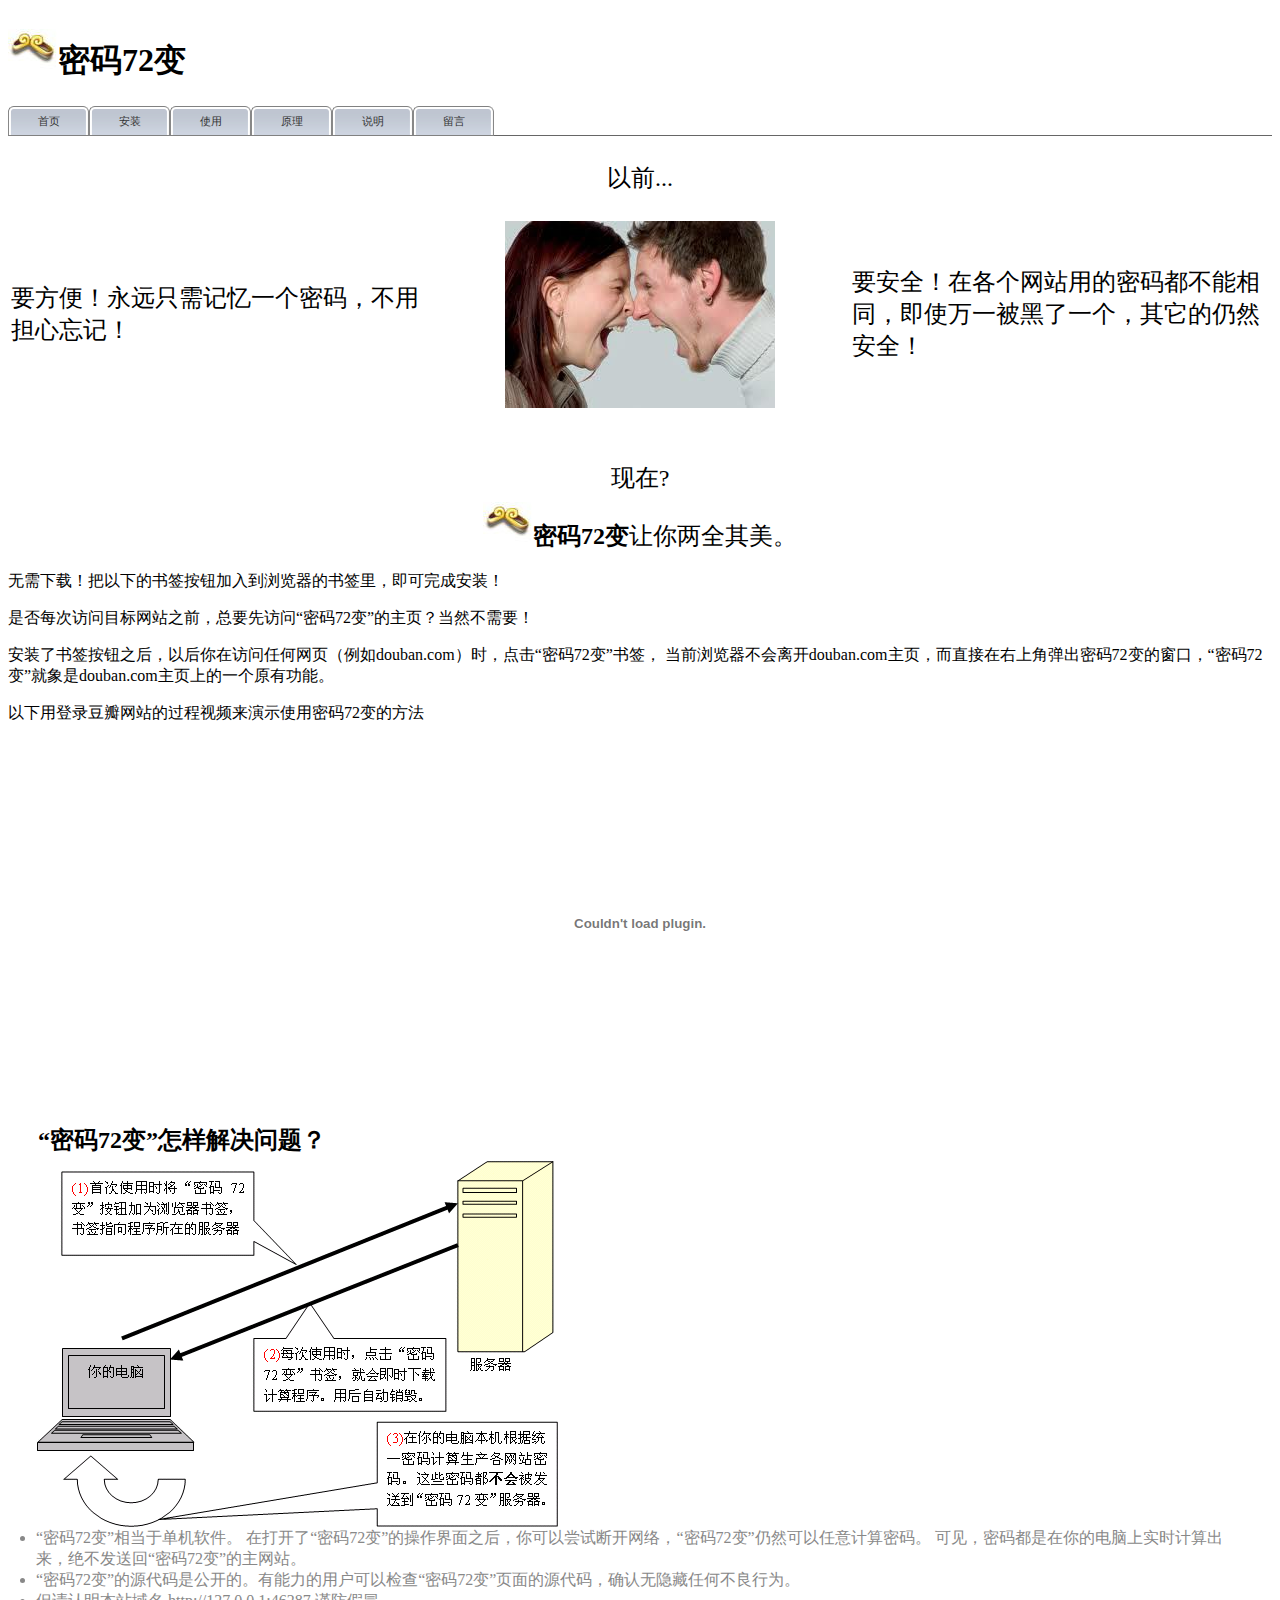
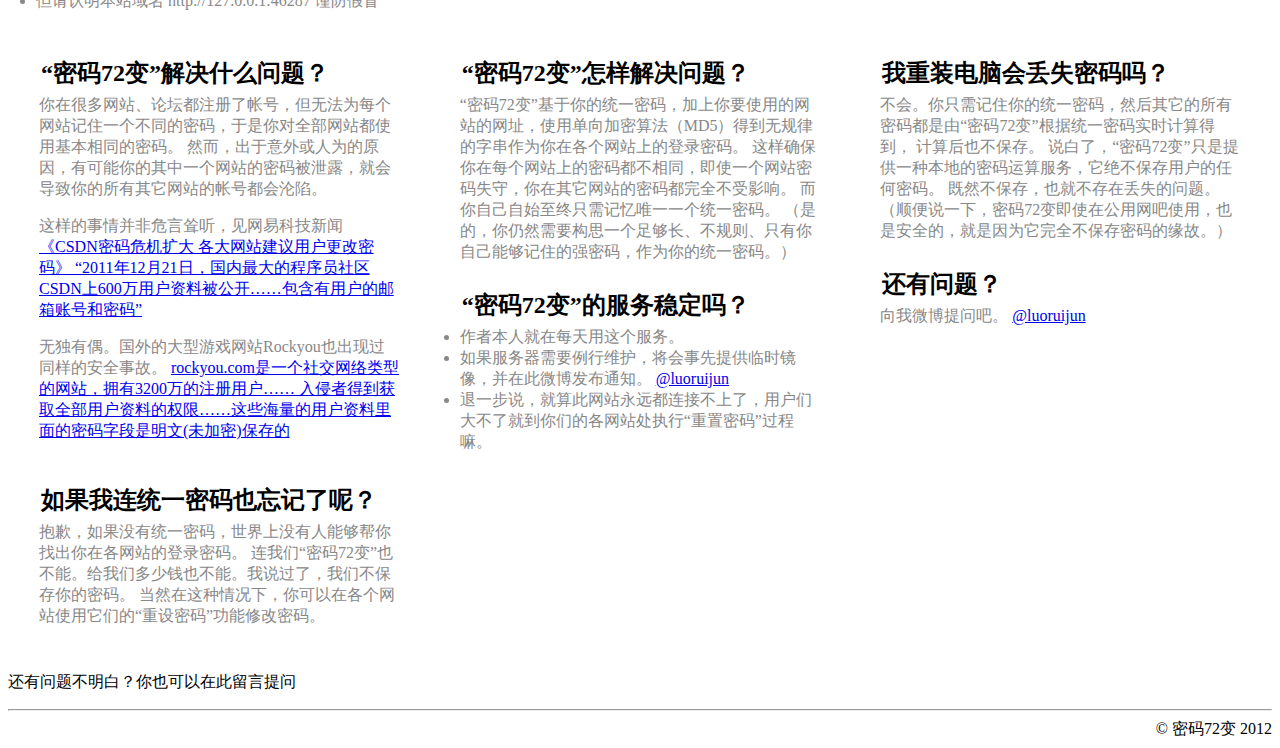
<file: index.html>
<!DOCTYPE html PUBLIC "-//W3C//DTD XHTML 1.0 Transitional//EN" "http://www.w3.org/TR/xhtml1/DTD/xhtml1-transitional.dtd">
<html xmlns="http://www.w3.org/1999/xhtml">
<head>
<meta http-equiv="Content-Type" content="text/html; charset=utf-8" />
<title>密码72变</title>
<meta name="Author" content="Iceberg" />
<meta name="Keywords" content="密码72变 统一密码 md5 安全 防泄露" />
<script src="//ajax.googleapis.com/ajax/libs/jquery/1.7.1/jquery.min.js" type="text/javascript"></script>
<script src="jqtools/js/jquery.tools-1.2.6.min.js" type="text/javascript"></script>
<link rel="stylesheet" type="text/css" href="jqtools/css/tabs.css"/>
<link rel="shortcut icon" href="favicon2.ico" type="image/x-icon"><!-- because the default /favicon.ico on bitbucket has been hardcoded to its bucket icon -->
<style>
table.header td {font-size: 1.5em; padding-top: 1em; width:33%;}
table.header td.middle {text-align: center}
/* Just can't get it right :-/
table.header td.left, .header td.right {background: url(bubble.jpg) no-repeat center; background-size: 100%;}
*/

fieldset.waterfall {margin: 1em; border: 0; color: #888;}
fieldset.waterfall legend {font-weight:bold; font-size: 1.5em; color: black;}
.footer {text-align:right}
</style>
<script type="text/javascript">var current_host = new RegExp('https?://([^/]+)').exec(location.href)[1];</script>
</head>
<body>

<h1><img src='hoop.jpg'><strong>密码72变</strong></img></h1>

<ul class="tabs">
	<li><a class="s" href="#home">首页</a></li>
	<li><a class="s" href="#install">安装</a></li>
	<li><a class="s" href="#action">使用</a></li>
	<li><a class="s" href="#theory">原理</a></li>
	<li><a class="s" href="#desc">说明</a></li>
	<li><a class="s" href="#board">留言</a></li>
</ul>

<div class="panes">

<div><table class='header'>
    <tr>
        <td></td>
        <td class='middle'>以前...</td>
        <td></td>
    </tr>
    <tr>
        <td class='left'>要方便！永远只需记忆一个密码，不用担心忘记！</td>
        <td class='middle'><img src='shout.jpg'></img></td>
        <td class='right'>要安全！在各个网站用的密码都不能相同，即使万一被黑了一个，其它的仍然安全！</td>
    </tr>
    <tr>
        <td colspan=3 class='middle'>
            <br/>现在?<br/>
            <img src='hoop.jpg'><strong>密码72变</strong></img>让你两全其美。
            </td>
    </tr>
    </table></div><!-- end of a panel -->

<div>
	<p>无需下载！把以下的书签按钮加入到浏览器的书签里，即可完成安装！</p>
	<!-- NOTE: The domain name is hardcoded in following line. :-(  -->
	<script type="text/javascript" src="//ontopinfo.com/utility/bookmarklet/stub.htmlp?src=%2F%2Fontopinfo.com%2Futility%2Fbookmarklet%2Fbridge.js%253Fbackend%253D%25252F%25252Fmima72bian.ontopinfo.com%25252Fgenerate.htm%2526height%253D240%2526width%253D520&title=%E5%AF%86%E7%A0%8172%E5%8F%98"></script>
	</div><!-- end of a panel -->


<div>
	<p>是否每次访问目标网站之前，总要先访问“密码72变”的主页？当然不需要！</p>
	<p>安装了书签按钮之后，以后你在访问任何网页（例如douban.com）时，点击“密码72变”书签，
	当前浏览器不会离开douban.com主页，而直接在右上角弹出密码72变的窗口，“密码72变”就象是douban.com主页上的一个原有功能。
	</p>
	<p>以下用登录豆瓣网站的过程视频来演示使用密码72变的方法</p>
	<center><OBJECT CLASSID="clsid:D27CDB6E-AE6D-11cf-96B8-444553540000" WIDTH="850" HEIGHT="368" CODEBASE="http://active.macromedia.com/flash5/cabs/swflash.cab#version=7,0,0,0">
	<PARAM NAME=movie VALUE="usage/usage.swf">
	<PARAM NAME=play VALUE=true>
	<PARAM NAME=loop VALUE=false>
	<PARAM NAME=wmode VALUE=transparent>
	<PARAM NAME=quality VALUE=low>
	<EMBED SRC="usage/usage.swf" WIDTH=850 HEIGHT=368 quality=low loop=false wmode=transparent TYPE="application/x-shockwave-flash" PLUGINSPAGE="http://www.macromedia.com/shockwave/download/index.cgi?P1_Prod_Version=ShockwaveFlash">
	</EMBED>
	</OBJECT></center>
    </div><!-- end of a panel -->


<div>
	<fieldset class="waterfall"><legend>“密码72变”怎样解决问题？</legend>
	<img src="topology.png"></img>
	<li>“密码72变”相当于单机软件。
		在打开了“密码72变”的操作界面之后，你可以尝试断开网络，“密码72变”仍然可以任意计算密码。
		可见，密码都是在你的电脑上实时计算出来，绝不发送回“密码72变”的主网站。
		</li>
	<li>“密码72变”的源代码是公开的。有能力的用户可以检查“密码72变”页面的源代码，确认无隐藏任何不良行为。
	</li>
	<li>但请认明本站域名 <span id='this_host'></span><script type="text/javascript">
	/*Can't just use document.write() here due to its timing issue. Details at http://javascript.crockford.com/script.html */
	$(document).ready(function() {
		document.getElementById('this_host').innerHTML = 'http://'+current_host;
	})</script>
	谨防假冒
	</li>
	</fieldset>

	</div><!-- end of a panel -->

<div><div id="detail">

<fieldset class="waterfall"><legend>“密码72变”解决什么问题？</legend>
你在很多网站、论坛都注册了帐号，但无法为每个网站记住一个不同的密码，于是你对全部网站都使用基本相同的密码。
然而，出于意外或人为的原因，有可能你的其中一个网站的密码被泄露，就会导致你的所有其它网站的帐号都会沦陷。
<p>这样的事情并非危言耸听，见网易科技新闻
<a target="_blank" href="http://tech.163.com/11/1223/02/7LU40O26000915BF.html">
《CSDN密码危机扩大 各大网站建议用户更改密码》
“2011年12月21日，国内最大的程序员社区CSDN上600万用户资料被公开……包含有用户的邮箱账号和密码”</a></p>

<p>无独有偶。国外的大型游戏网站Rockyou也出现过同样的安全事故。
<a target="_blank" href="http://internet.solidot.org/article.pl?sid=09/12/15/114224&tid=100">
rockyou.com是一个社交网络类型的网站，拥有3200万的注册用户……
入侵者得到获取全部用户资料的权限……这些海量的用户资料里面的密码字段是明文(未加密)保存的</a></p>
</fieldset>

<fieldset class="waterfall"><legend>“密码72变”怎样解决问题？</legend>
“密码72变”基于你的统一密码，加上你要使用的网站的网址，使用单向加密算法（MD5）得到无规律的字串作为你在各个网站上的登录密码。
这样确保你在每个网站上的密码都不相同，即使一个网站密码失守，你在其它网站的密码都完全不受影响。
而你自己自始至终只需记忆唯一一个统一密码。
（是的，你仍然需要构思一个足够长、不规则、只有你自己能够记住的强密码，作为你的统一密码。）
</fieldset>


<fieldset class="waterfall"><legend>我重装电脑会丢失密码吗？</legend>
不会。你只需记住你的统一密码，然后其它的所有密码都是由“密码72变”根据统一密码实时计算得到，
计算后也不保存。
说白了，“密码72变”只是提供一种本地的密码运算服务，它绝不保存用户的任何密码。
既然不保存，也就不存在丢失的问题。
（顺便说一下，密码72变即使在公用网吧使用，也是安全的，就是因为它完全不保存密码的缘故。）
</fieldset>


<fieldset class="waterfall"><legend>如果我连统一密码也忘记了呢？</legend>
抱歉，如果没有统一密码，世界上没有人能够帮你找出你在各网站的登录密码。
连我们“密码72变”也不能。给我们多少钱也不能。我说过了，我们不保存你的密码。
当然在这种情况下，你可以在各个网站使用它们的“重设密码”功能修改密码。
</fieldset>


<fieldset class="waterfall"><legend>“密码72变”的服务稳定吗？</legend>
<li>作者本人就在每天用这个服务。</li>
<li>如果服务器需要例行维护，将会事先提供临时镜像，并在此微博发布通知。
	<a href="http://weibo.com/n/luoruijun">@luoruijun</a>
	</li>
<li>退一步说，就算此网站永远都连接不上了，用户们大不了就到你们的各网站处执行“重置密码”过程嘛。</li>
</fieldset>


<fieldset class="waterfall"><legend>还有问题？</legend>
向我微博提问吧。 <a href="http://weibo.com/n/luoruijun">@luoruijun</a>
</fieldset>

    </div><!-- end of detail -->
    <!-- <div style='text-align: right'><a href='#action'>看明白了。来试试吧</a></div> -->
    </div><!-- end of a panel -->

<div>
	<p>还有问题不明白？你也可以在此留言提问</p>
	<div id="pinglunla_here"></div><a href="http://pinglun.la" id="logo-pinglunla"></a><script><!--
	(function() {
		function async_load(){
			var s = document.createElement('script');
			s.type = 'text/javascript';
			s.async = true;
			s.src = '//static.pinglun.la/md/pinglun.la.js';
			var x = document.getElementsByTagName('script')[0];
			x.parentNode.insertBefore(s, x);
		}
		if (window.attachEvent)
			window.attachEvent('onload', async_load);
		else
			window.addEventListener('load', async_load, false);
	})();
	//--></script>
	</div><!-- end of a panel -->

</div><!-- end of panes -->

<hr></hr>
<div class='footer'>&#169; 密码72变 2012</div>
<script src="waterfall.js" type="text/javascript"></script>
<script type="text/javascript">
    $(document).ready(function() {$('#detail').waterfall({columns: 3});});
    $("ul.tabs").tabs("div.panes > div");
</script>
</body>
</html>
</file>
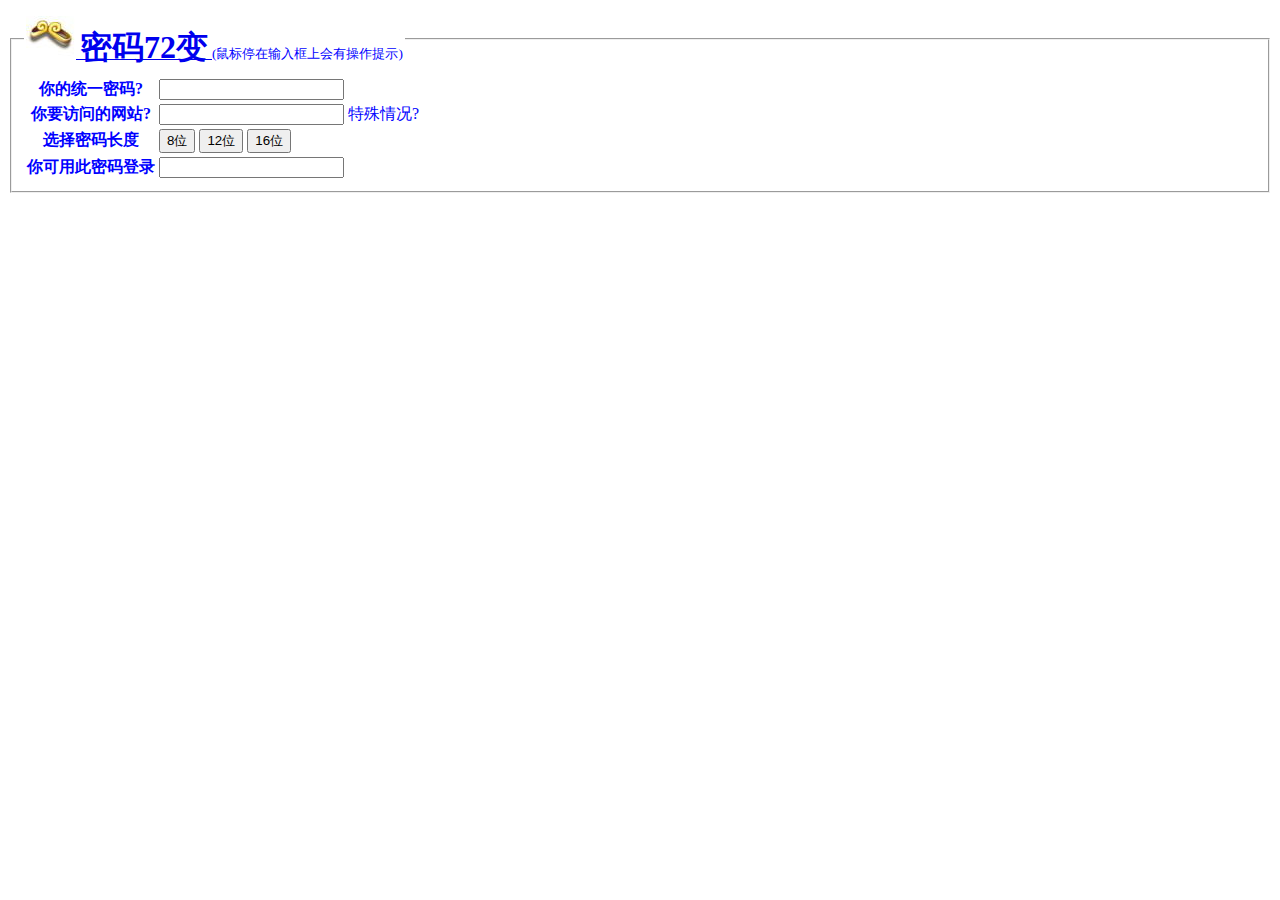
<file: generate.htm>
<!DOCTYPE html PUBLIC "-//W3C//DTD XHTML 1.0 Transitional//EN" "http://www.w3.org/TR/xhtml1/DTD/xhtml1-transitional.dtd">
<html xmlns="http://www.w3.org/1999/xhtml">
<head>
<meta http-equiv="Content-Type" content="text/html; charset=utf-8" />
<title>密码72变</title>
<meta name="Author" content="Iceberg" />
<meta name="Keywords" content="密码72变" />
<style>
body {color: blue}
</style>
</head>
<body>

<fieldset class='panel'>

<legend>
    <script type="text/javascript">
    if(location.href.indexOf("disable_home")==-1) {
        document.write("<a href='index.html' target='_blank' title='密码72变的主页'>");
    }
    </script>
    <img border=0 src='hoop.jpg'><!-- border=0 is needed for IE to hide border in anchor tag -->
        <strong style='font-size: 2em'>密码72变</strong></img>
    <script type="text/javascript">
    if(location.href.indexOf("disable_home")==-1) {document.write("</a>");}
    </script>

    <small>(鼠标停在输入框上会有操作提示)</small>
</legend>

<table><!-- Derived from http://pajhome.org.uk/crypt/md5/ -->

  <tr title="假设你的统一密码是 1234 ，那么这里就填写 1234 。（仅为举例。强烈建议你使用更长更复杂的密码，才能保证安全！）">
    <th>你的统一密码?</th><td><input type="password" id="secret" size="20"></td></tr>
  <tr title='假设你正打算在网站 http://weibo.com 上注册或登录，你就在此输入 weibo.com '>
    <th>你要访问的网站?</th><td><input type="text" id="website" size="20">
    <span title='通常子站例如 q.weibo.com 是使用和主站 weibo.com 相同的帐户密码。这种情况下你访问子站时，需要手动把子站也指定为使用 weibo.com 去计算密码串'>
        特殊情况?</span>
    </td>
    <script>
      var matched = new RegExp('https?://(?:www.)?([^/]+)').exec(document.referrer);
      if (matched) {
        document.getElementById('website').value = matched[1];
      }
    </script>
    </tr>

  <tr title='只要目标网站支持，密码是越长越安全！建议选16位。'><th>选择密码长度</th>
    <td style="/*text-align:center*/">
    <input type="button" onclick="document.getElementById('result').value = hex_md5(document.getElementById('secret').value+document.getElementById('website').value).substring(0,8) ; document.getElementById('result').select();" value="8位">
    <input type="button" onclick="document.getElementById('result').value = hex_md5(document.getElementById('secret').value+document.getElementById('website').value).substring(0,12); document.getElementById('result').select();" value="12位">
    <input type="button" onclick="document.getElementById('result').value = hex_md5(document.getElementById('secret').value+document.getElementById('website').value).substring(0,16); document.getElementById('result').select();" value="16位">
    <!-- <input type="button" onclick="document.getElementById('result').value = hex_md5(document.getElementById('secret').value+document.getElementById('website').value)" value="32位"> -->
    </td></tr>

  <tr title='此处不需填写。密码生成后就可以把它复制粘贴到你要访问的网站的密码输入框内了。从现在起用它作为你在此网站的密码吧。'>
    <th>你可用此密码登录</th><td><input type="text" id="result" size="20"></td></tr>

</table>
<script src="md5-min.js" type="text/javascript"></script>
</fieldset>

</body>
</html>
</file>
<file: jqtools/css/tabs.css>
/* root element for tabs  */
ul.tabs {
	list-style:none;
	margin:0 !important;
	padding:0;
	border-bottom:1px solid #666;
	height:30px;
}

/* single tab */
ul.tabs li {
	float:left;
	text-indent:0;
	padding:0;
	margin:0 !important;
	list-style-image:none !important;
}

/* link inside the tab. uses a background image */
ul.tabs a {
	background: url(../img/tabs/blue.png) no-repeat -420px 0;
	font-size:11px;
	display:block;
	height: 30px;
	line-height:30px;
	width: 134px;
	text-align:center;
	text-decoration:none;
	color:#333;
	padding:0px;
	margin:0px;
	position:relative;
	top:1px;
}

ul.tabs a:active {
	outline:none;
}

/* when mouse enters the tab move the background image */
ul.tabs a:hover {
	background-position: -420px -31px;
	color:#fff;
}

/* active tab uses a class name "current". its highlight is also done by moving the background image. */
ul.tabs a.current, ul.tabs a.current:hover, ul.tabs li.current a {
	background-position: -420px -62px;
	cursor:default !important;
	color:#000 !important;
}

/* Different widths for tabs: use a class name: s, l, xl */


/* width 1 */
ul.tabs a.s 			{ background-position: -553px 0; width:81px; }
ul.tabs a.s:hover 	{ background-position: -553px -31px; }
ul.tabs a.s.current  { background-position: -553px -62px; }

/* width 2 */
ul.tabs a.l 			{ background-position: -247px -0px; width:174px; }
ul.tabs a.l:hover 	{ background-position: -247px -31px; }
ul.tabs a.l.current  { background-position: -247px -62px; }


/* width 3 */
ul.tabs a.xl 			{ background-position: 0 -0px; width:248px; }
ul.tabs a.xl:hover 	{ background-position: 0 -31px; }
ul.tabs a.xl.current { background-position: 0 -62px; }


/* initially all panes are hidden */
.panes .pane {
	display:none;
}
</file>
